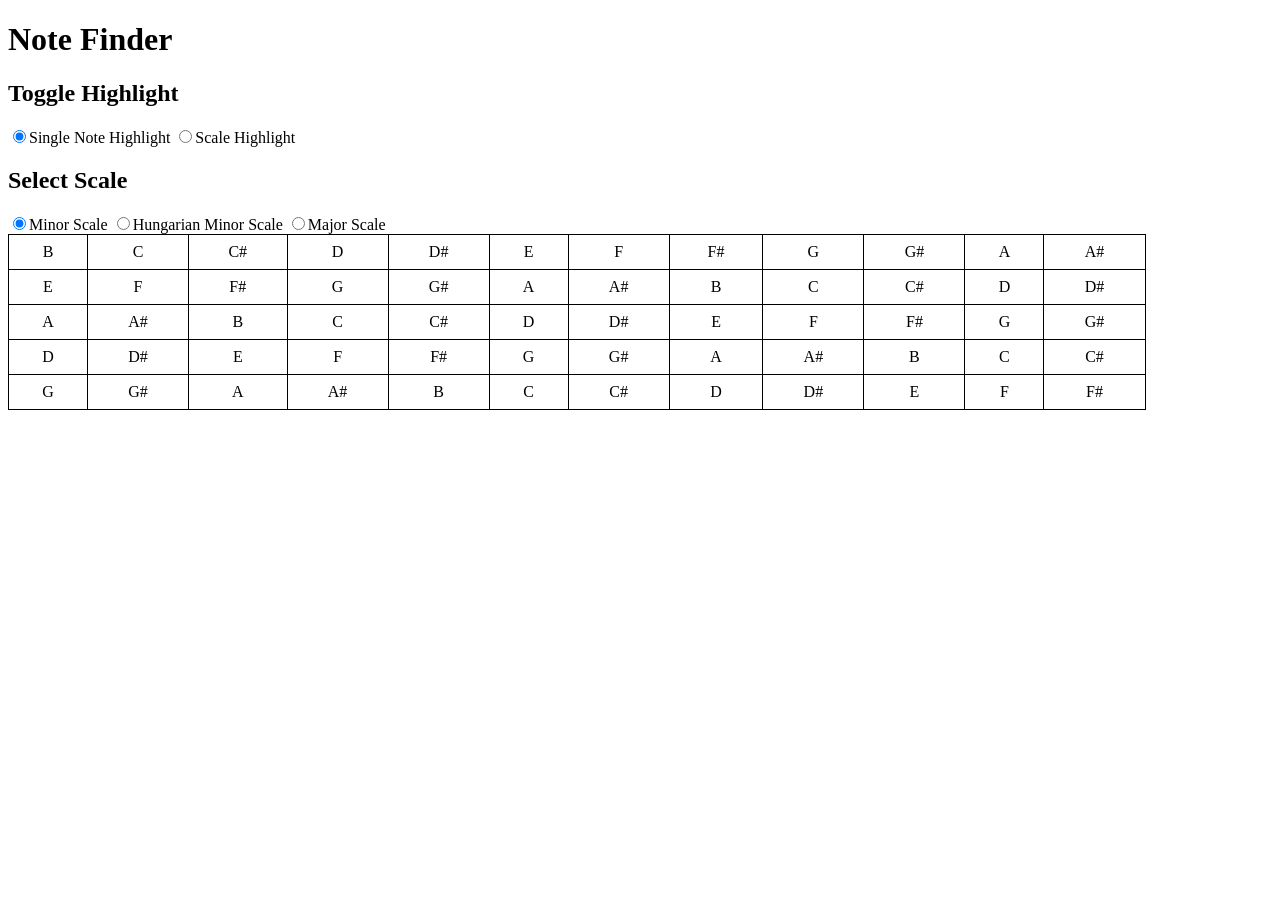
<file: index.html>
<!DOCTYPE html>
<html lang="en">
<head>
    <meta charset="UTF-8">
    <meta name="viewport" content="width=device-width, initial-scale=1.0">
    <link rel="stylesheet" href="./css/main.css">
    <script src="indexTest.js"></script>
    <title>Note Finder</title>
</head>
<body>

    <h1>Note Finder</h1>

    <div id="notesContainer">
        <div id="controlsContainer">

            <h2>Toggle Highlight</h2>
            <div id="highlightControls">
                <label for="noteHighlight">
                    <input type="radio" name="highlight" id="noteHighlight"
                            value="noteHighlight" checked>Single Note Highlight
                </label>

                <label for="scaleHighlight">
                    <input type="radio" name="highlight" id="scaleHighlight"
                            value="scaleHighlight"/>Scale Highlight
                </label>
            </div>

            <!-- <h2>Select Number of Strings</h2>
            <div id="numberOfStrings">
                <label for="fourString">
                    <input type="radio" name="strings" id="fourString"
                            value="4"/>4
                </label>

                <label for="fiveString">
                    <input type="radio" name="strings" id="fiveString"
                            value="5" checked/>5
                </label>

                <label for="sixString">
                    <input type="radio" name="strings" id="sixString"
                            value="6" />6
                </label>

                <label for="sevenString">
                    <input type="radio" name="strings" id="sevenString"
                            value="7"/>7
                </label>
            </div> -->


            <h2>Select Scale</h2>
            <div id="scaleControls">
                <label for="minorScale">
                    <input type="radio" name="scale" id="minorScale" checked>Minor Scale
                </label>

                <label for="hungarianMinorScale">
                    <input type="radio" name="scale" id="hungarianMinorScale">Hungarian Minor Scale
                </label>

                <label for="majorScale">
                    <input type="radio" name="scale" id="majorScale">Major Scale
                </label>

            </div>




            <!-- WILL NOT BE NEEDED FOR NOW -->
            <!-- <label for="bass4">
                <input type="radio" name="instrument" id="bass4">4-String Bass
            </label>

            <label for="bass5">
                <input type="radio" name="instrument" id="bass5"> 5-String Bass
            </label>

            <label for="guitar6">
                <input type="radio" name="instrument" id="guitar6"> 6-String Guitar
            </label>

            <label for="guitar7">
                <input type="radio" name="instrument" id="guitar7"> 7-String Guitar
            </label> -->
        </div>
        
        <table id="fretboard"></table>
    </div>

    <script>
        init();
    </script>
    
</body>
</html>
</file>
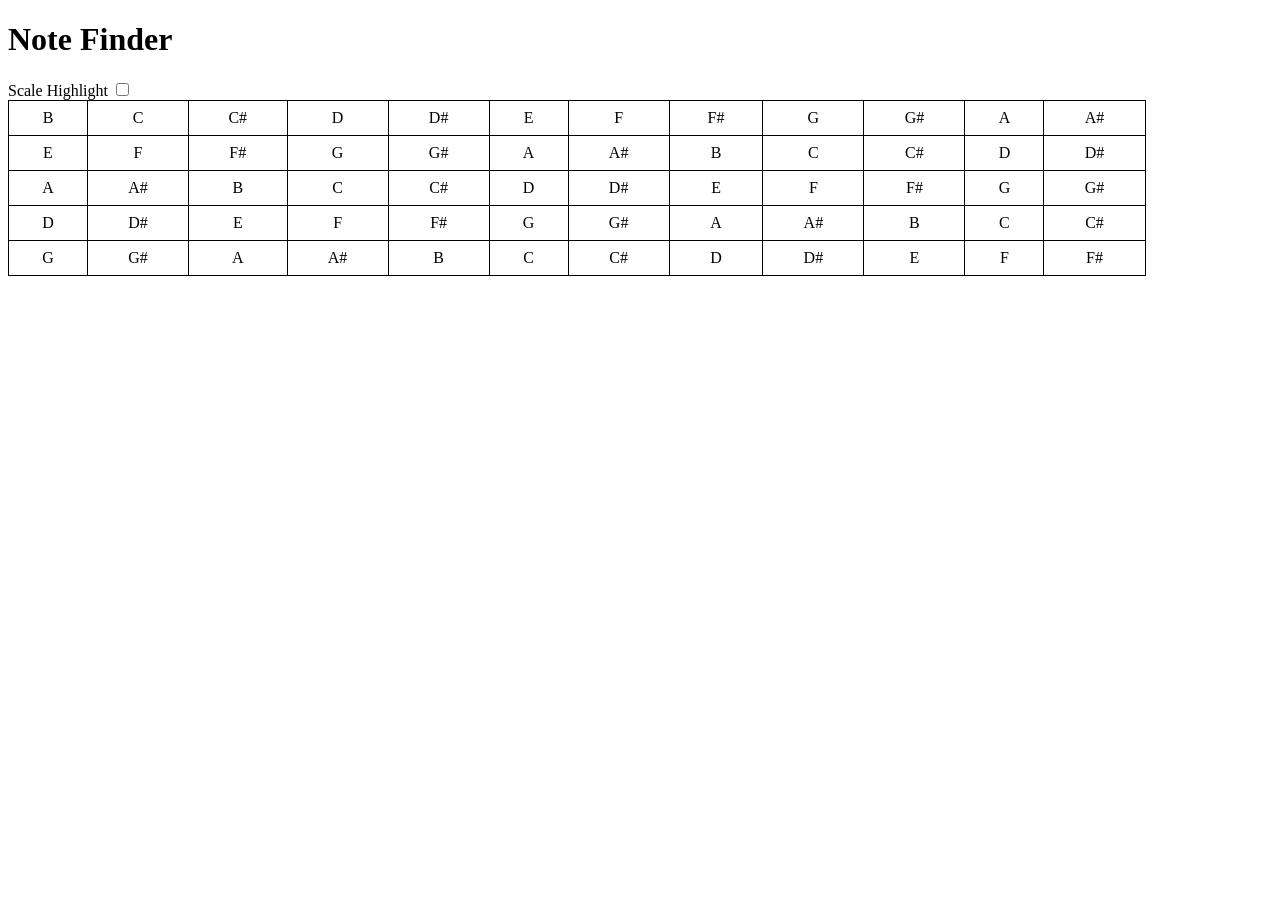
<file: bassNoteFinder/index.html>
<!DOCTYPE html>
<html lang="en">
<head>
    <meta charset="UTF-8">
    <meta name="viewport" content="width=device-width, initial-scale=1.0">
    <link rel="stylesheet" href="./css/main.css">
    <script src="index.js"></script>
    <title>Note Finder</title>
</head>
<body>

    <h1>Note Finder</h1>


    <div id="notesContainer">

        <div class="displayControls">

            <label for="scaleHighlight">Scale Highlight
                <input type="checkbox" name="highlight" id="scaleHighlight"/>
            </label>
        </div>
        

        <table id="fretboard"></table>

    </div>

    <script>

        init();

    </script>
    
</body>
</html>
</file>
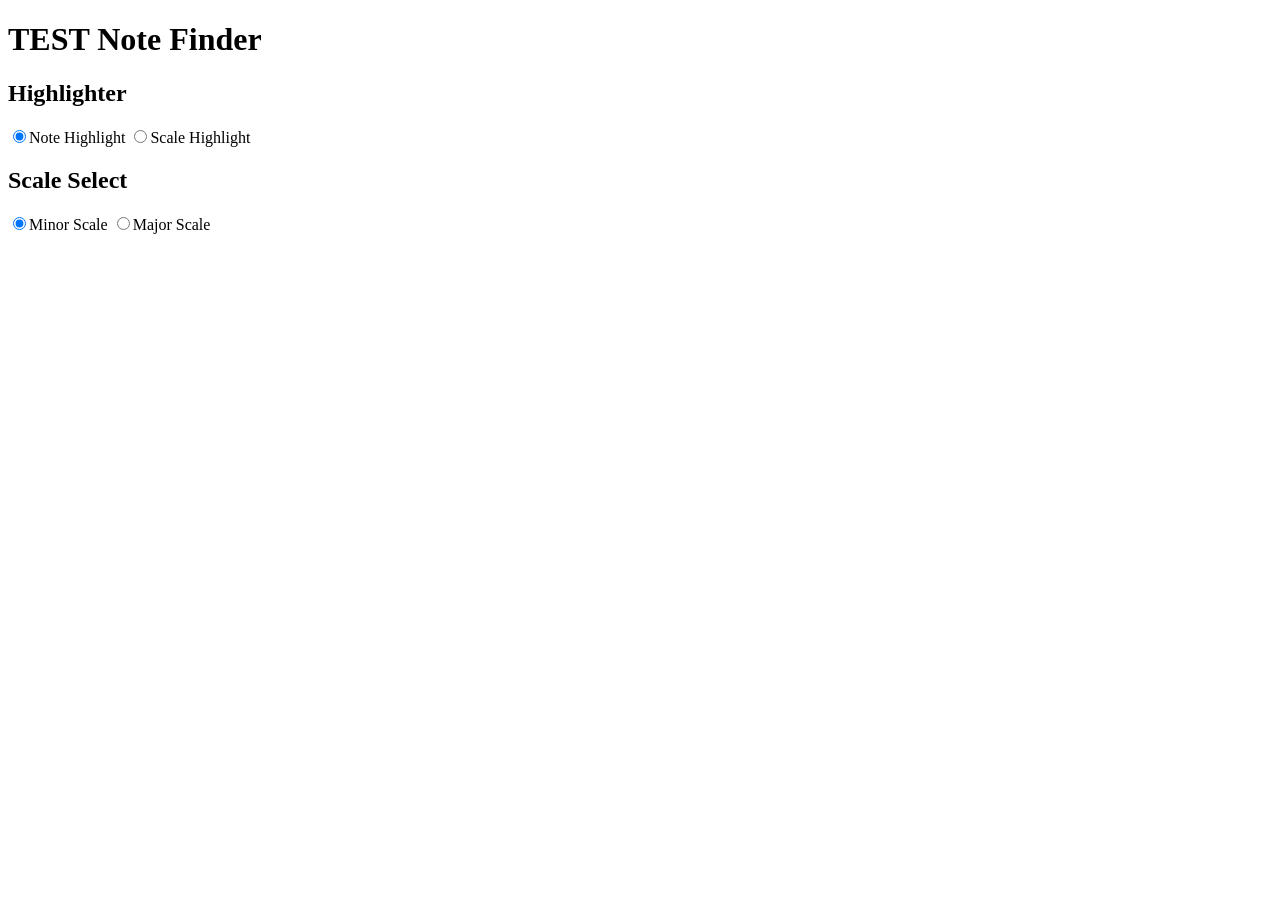
<file: testPage.html>
<!DOCTYPE html>
<html lang="en">
<head>
    <meta charset="UTF-8">
    <meta name="viewport" content="width=device-width, initial-scale=1.0">
    <link rel="stylesheet" href="./css/main.css">
    <script src="testPage.js"></script>
    <title>Note Finder</title>
</head>
<body>

    <h1>TEST Note Finder</h1>

    <div id="notesContainer">
        <div id="controlsContainer">

            <h2>Highlighter</h2>
            <div id="highlightControls">
                <label for="noteHighlight">
                    <input type="radio" name="highlight" id="noteHighlight"
                            value="noteHighlight" checked>Note Highlight
                </label>

                <label for="scaleHighlight">
                    <input type="radio" name="highlight" id="scaleHighlight"
                            value="scaleHighlight"/>Scale Highlight
                </label>
            </div>

            <h2>Scale Select</h2>
            <div id="scaleControls">
                <label for="minorScale">
                    <input type="radio" name="scale" id="minorScale" checked>Minor Scale
                </label>

                <label for="majorScale">
                    <input type="radio" name="scale" id="majorScale">Major Scale
                </label>
            </div>



        </div>
        
        <table id="fretboard"></table>
    </div>

    <script>
        // init();
    </script>
    
</body>
</html>
</file>
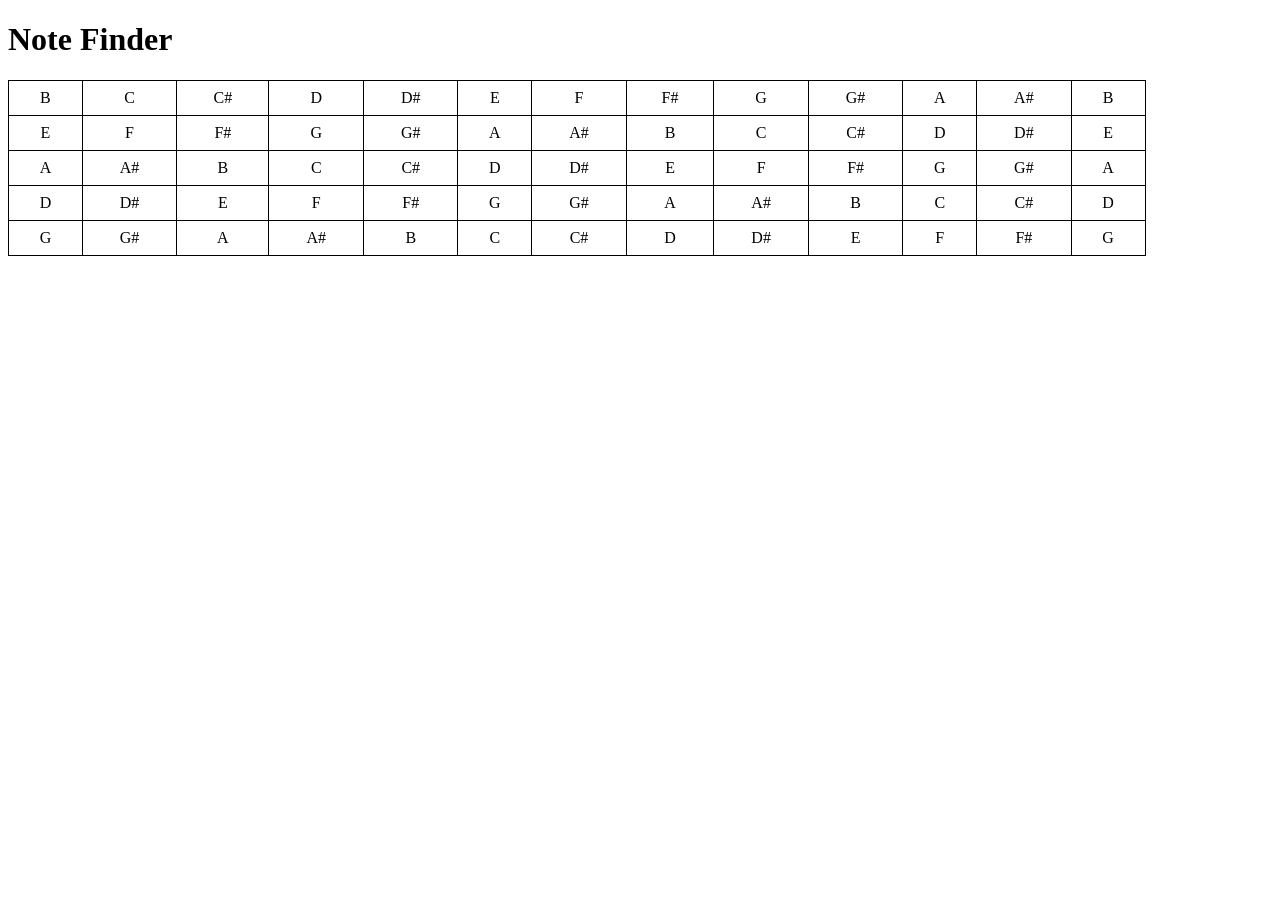
<file: testingFiles/demo.html>
<!DOCTYPE html>
<html lang="en">
<head>
    <meta charset="UTF-8">
    <meta name="viewport" content="width=device-width, initial-scale=1.0">
    <link rel="stylesheet" href="../css/main.css">
    <script src="demo.js"></script>
    <title>DEMO PAGE</title>
</head>
<body>

    <h1>Note Finder</h1>




    <script>

        init();

    </script>
    
</body>
</html>
</file>
<file: css/main.css>
table {
    width: 90%;
    border-collapse: collapse;
}

th, td {
    border: 1px solid black;
    padding: 8px;
    text-align: center;
}

.highlight {
    background-color: yellow; /* or any color you prefer */
}
</file>
<file: bassNoteFinder/css/main.css>
table {
    width: 90%;
    border-collapse: collapse;
}

th, td {
    border: 1px solid black;
    padding: 8px;
    text-align: center;
}

.highlight {
    background-color: yellow; /* or any color you prefer */
}
</file>
